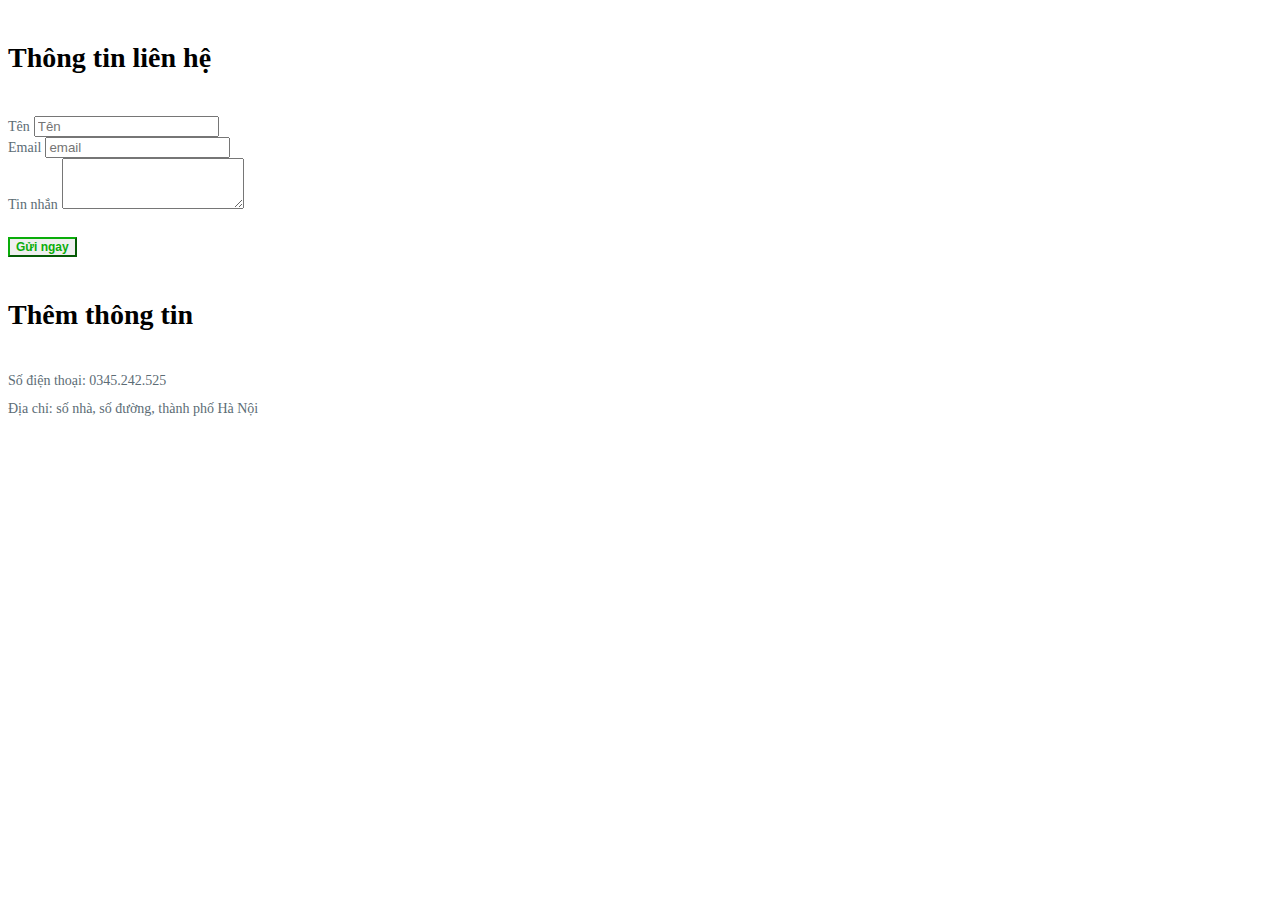
<file: contact.html>
<!DOCTYPE html>
<html lang="en">
<head>
    <meta charset="UTF-8">
    <title>Contact</title>

    <link rel="stylesheet" href="https://cdnjs.cloudflare.com/ajax/libs/font-awesome/6.5.1/css/all.min.css" integrity="sha512-DTOQO9RWCH3ppGqcWaEA1BIZOC6xxalwEsw9c2QQeAIftl+Vegovlnee1c9QX4TctnWMn13TZye+giMm8e2LwA==" crossorigin="anonymous" referrerpolicy="no-referrer" />
    <link href="https://cdn.jsdelivr.net/npm/bootstrap@5.3.2/dist/css/bootstrap.min.css" rel="stylesheet" integrity="sha384-T3c6CoIi6uLrA9TneNEoa7RxnatzjcDSCmG1MXxSR1GAsXEV/Dwwykc2MPK8M2HN" crossorigin="anonymous">

    <link rel="stylesheet" href="contact.css">
</head>
<body>

<section>
    <div class="container">
        <div class="row">
            <div class="col-12 col-md-6">
                <div class="title">Thông tin liên hệ</div>
                <div class="">
                    <label class="form-label">Tên</label>
                    <input type="email" class="form-control" placeholder="Tên">
                </div>
                <div class="mt-3">
                    <label class="form-label">Email</label>
                    <input type="email" class="form-control" placeholder="email">
                </div>
                <div class="mt-3">
                    <label class="form-label">Tin nhắn</label>
                    <textarea class="form-control" rows="3"></textarea>
                </div>
                <div class="button">
                    <button type="submit" class="btn btn-lg">Gửi ngay</button>
                </div>
            </div>
        </div>
    </div>
</section>

<section>
    <div class="container">
        <div class="row">
            <div class="col-12 col-md-6">
                <div class="title">Thêm thông tin</div>
                <div class="item">Số điện thoại: 0345.242.525</div>
                <div class="item">Địa chỉ: số nhà, số đường, thành phố Hà Nội</div>
            </div>
        </div>
    </div>
</section>

<script src="https://cdn.jsdelivr.net/npm/@popperjs/core@2.11.8/dist/umd/popper.min.js" integrity="sha384-I7E8VVD/ismYTF4hNIPjVp/Zjvgyol6VFvRkX/vR+Vc4jQkC+hVqc2pM8ODewa9r" crossorigin="anonymous"></script>
<script src="https://cdn.jsdelivr.net/npm/bootstrap@5.3.2/dist/js/bootstrap.min.js" integrity="sha384-BBtl+eGJRgqQAUMxJ7pMwbEyER4l1g+O15P+16Ep7Q9Q+zqX6gSbd85u4mG4QzX+" crossorigin="anonymous"></script>

</body>
</html>
</file>
<file: contact.css>
:root {
    --primary-color: rgb(10, 173, 10);
    --primary-color-hover: rgb(9, 147, 9);
    --text-gray: rgba(92, 108, 117, 0.75);
    --text-darkGrey: rgb(92, 108, 117);
}

.title {
    font-size: 28px;
    font-weight: 600;
    margin: 42px 0;
}

label, .item {
    font-size: 14px;
    font-weight: 500;
    color: var(--text-darkGrey);
}

.button {
    margin-top: 24px;
}

.button button {
    font-size: 12px;
    font-weight: 600;
    color: var(--primary-color);
    border-color: var(--primary-color);
}

.button button:hover {
    background: var(--primary-color);
    color: white;
}

.item {
    margin-bottom: 12px;
}
</file>
